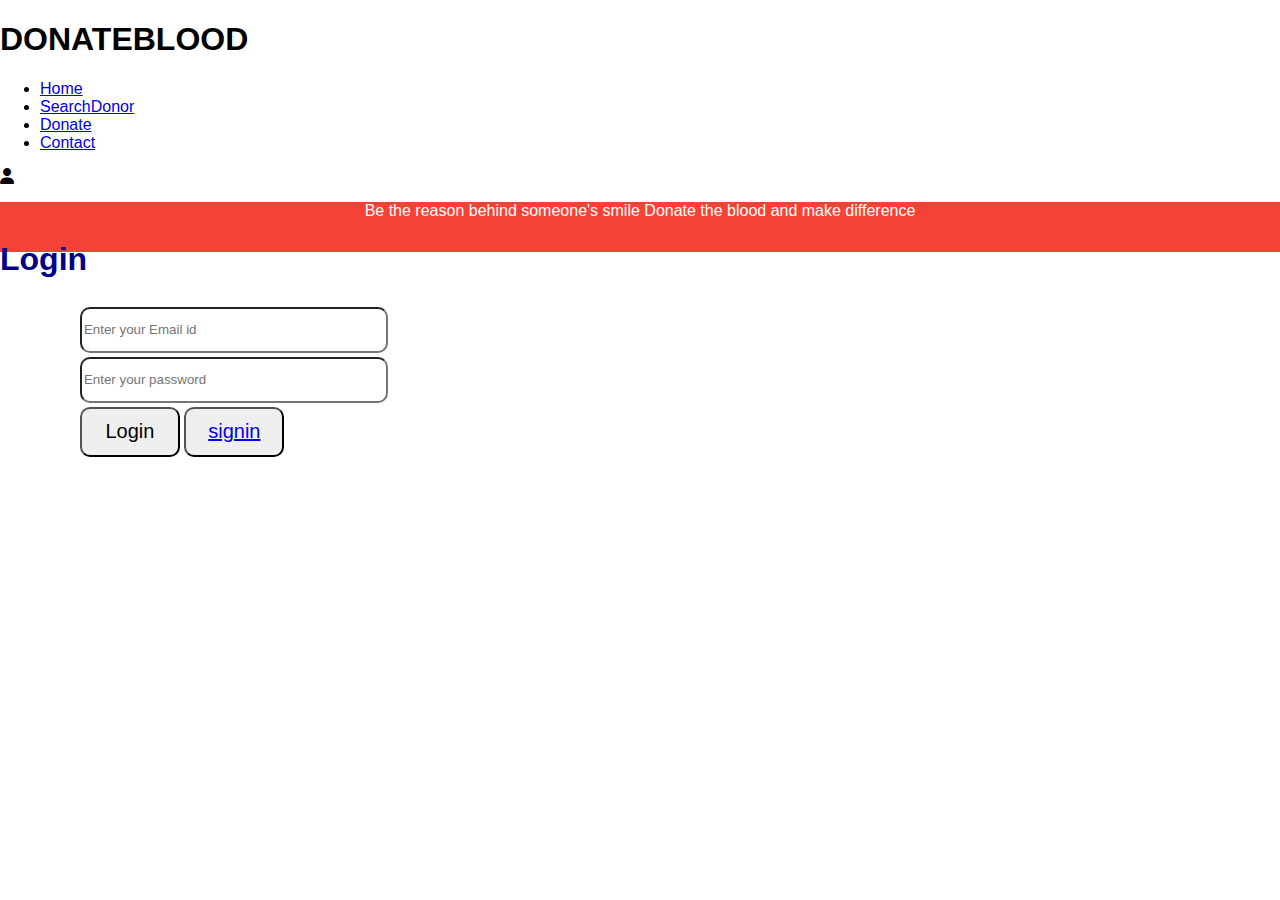
<file: index.html>
<!DOCTYPE html>
<html lang="en">
<head>
  <meta charset="UTF-8">
  <meta name="viewport" content="width=device-width, initial-scale=1.0">
  <link rel="stylesheet" href="https://stackpath.bootstrapcdn.com/bootstrap/4.5.2/css/bootstrap.min.css" integrity="sha384-B4gt1jrGC7Jh4AgTPSdUtOBvfO8sh+WyC8bU/D5z9L4AC72d1FQBAW/8hL4xqB9L" crossorigin="anonymous">
  <link rel="stylesheet" href="https://cdnjs.cloudflare.com/ajax/libs/font-awesome/6.5.1/css/all.min.css">
  <link href="https://fonts.googleapis.com/css2?family=Explora&display=swap" rel="stylesheet">
  <link href="https://fonts.googleapis.com/css2?family=Josefin+Sans:wght@100;200;300;400;500;600;700&family=Lora:ital@0;1&family=Varela&family=Varela+Round&display=swap" rel="stylesheet">
  <link rel="stylesheet" href="style.css">
  <title>Blood Donation</title>
</head>
<body>


    <div class="top-bar">
      <div class="topleft">
        <h1>DONATEBLOOD</h1>
      </div>
  
      <div class="top-center">
        <ul class="top-menu">
          <li class="toplist"><a href="home.html">Home</a></li>
          <li class="toplist"><a href="searchdonor.html">SearchDonor</a></li>
          <li class="toplist"><a href="#">Donate</a></li>
          <li class="toplist"><a href="contact.html">Contact</a></li>
        </ul>
      </div>
  
      <div class="topRight">
        <i class="fas fa-user" style="padding-right: 30px;"></i>        
      </div>
    </div>
   
<div class="container1" >
    <div class="content">
      <center>  
        <p>Be the reason behind someone's smile Donate the blood and make difference</p>
      </center>
    </div>

    <div class="login">
      <h1 style="color: darkblue;">Login</h1>
      <table>
        <th></th>
        <th></th>
        <tr>
          <td>Email Id:</td>
          <td><input type="text" placeholder="Enter your Email id" style="height: 40px;width:300px;border-radius:10px"></td>
        </tr>
        <tr>
          <td>password:</td>
          <td><input type="password" placeholder="Enter your password" style="height: 40px;width:300px;border-radius:10px"></td>
        </tr>
        <tr>
          <td></td>
          <td><button onclick="myFunction()" style="width: 100px;height: 50px;border-radius:10px; font-size: 20px">Login</button>
          <button onclick="" style="width: 100px;height: 50px;border-radius:10px; font-size: 20px; color:black"><a href="signin.html">signin </a></button></td>
        </tr>
      </table>
    </div>

  </div>
</body>
</html>
</file>
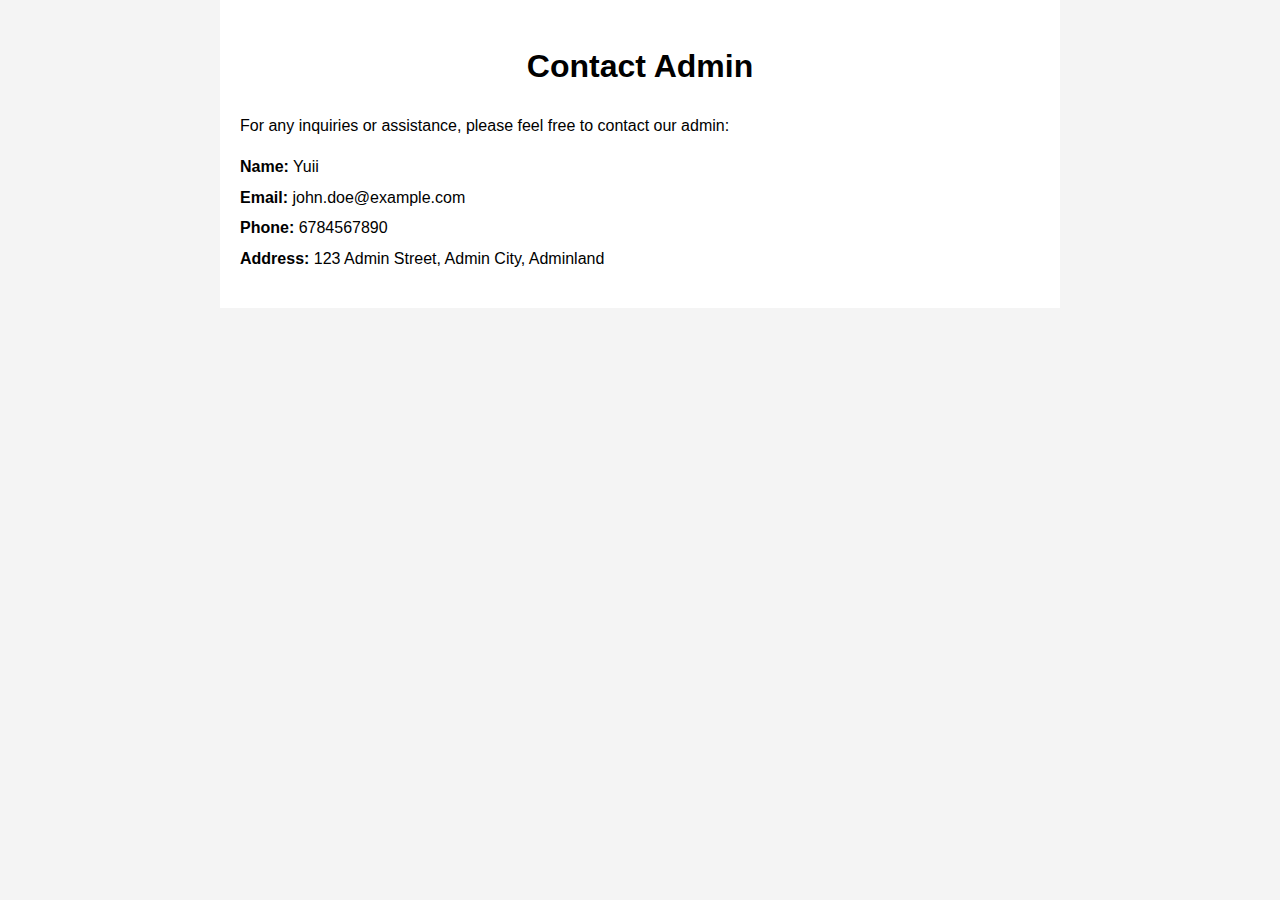
<file: about.html>
<!DOCTYPE html>
<html lang="en">
<head>
    <meta charset="UTF-8">
    <meta name="viewport" content="width=device-width, initial-scale=1.0">
    <title>Contact Admin</title>
    <style>
        /* Add your CSS styles here */
        body {
            font-family: Arial, sans-serif;
            line-height: 1.6;
            margin: 0;
            padding: 0;
            background-color: #f4f4f4;
        }
        .container {
            max-width: 800px;
            margin: 0 auto;
            padding: 20px;
            background-color: #fff;
        }
        h1 {
            text-align: center;
            margin-bottom: 20px;
        }
        p {
            margin-bottom: 10px;
        }
        ul {
            list-style-type: none;
            padding: 0;
        }
        li {
            margin-bottom: 5px;
        }
    </style>
</head>
<body>
    <div class="container">
        <h1>Contact Admin</h1>
        <p>For any inquiries or assistance, please feel free to contact our admin:</p>
        <ul>
            <li><strong>Name:</strong> Yuii</li>
            <li><strong>Email:</strong> john.doe@example.com</li>
            <li><strong>Phone:</strong> 6784567890</li>
            <li><strong>Address:</strong> 123 Admin Street, Admin City, Adminland</li>
        </ul>
    </div>
</body>
</html>
</file>
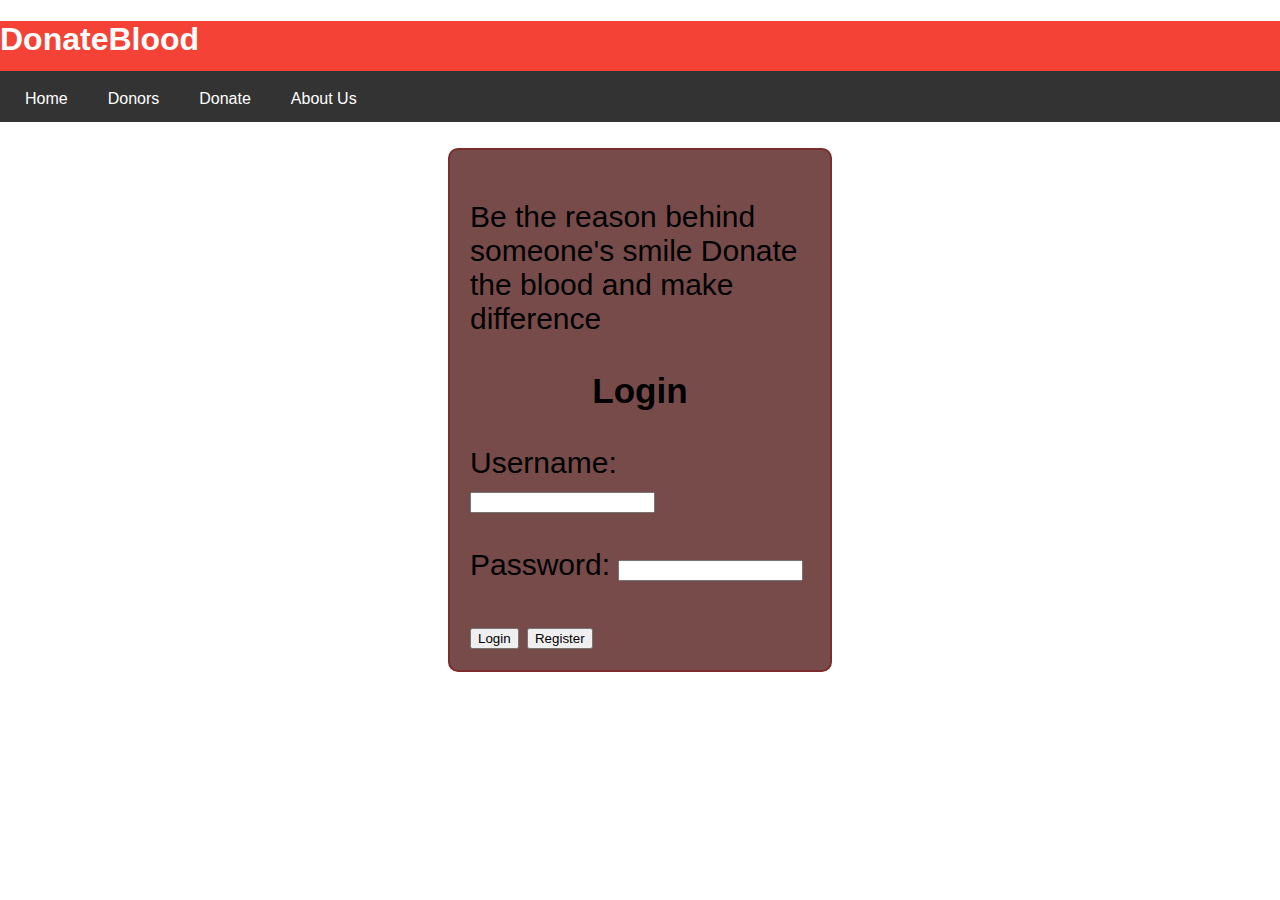
<file: donate.html>
<!DOCTYPE html>
<html lang="en">
<head>
    <meta charset="UTF-8">
    <meta name="viewport" content="width=device-width, initial-scale=1.0">
    <title>Login / Register - Blood Donation</title>
    <link rel="stylesheet" href="style.css">

    <style>
        .lrform {
    margin: 0 auto; 
    flex-direction: column;
    

    position: relative;
    background-color: #784b4b;
    color: black;
    border:2px solid #7c2c2c;
    border-radius: 10px;
    padding:20px;
    margin-left: 35%;
    margin-right: 35%;
    margin-top: 2%;
    font-size: 30px;
}</style>

</head>

<body>

<header>
    <div class="container1">
        <h1 class="logo">DonateBlood</h1> 
    </div>
</header>

<nav>
    <div class="container">
        <a href="tiii.html">Home</a>
        <a href="#donors.html">Donors</a>
        <a href="donate.html">Donate</a>
        <a href="#about">About Us</a>
    </div>
</nav>

<div class="lrform">
    <p>Be the reason behind someone's smile Donate the blood and make difference</p>
    
    <!-- Login Form -->
    <div id="login-form">
        <div class="content">
            <center>  
                <h3>Login</h3>
              
            </center>
          </div>
        <form name="myform" action="submit_login.php" method="POST">
            <label for="login_username">Username:</label>
            <input type="text" id="login_username" name="UserName" required><br><br>

            <label for="login_password">Password:</label>
            <input type="password" id="login_password" name="Password" required><br><br>

            <input type="submit" value="Login">
            <button onclick="toggleForm()">Register</button>
        </form>
        
    </div>

    <!-- Registration Form -->
    <div id="register-form" style="display: none;">
        <h3>Register</h3>
        <form action="submit_registration.php" method="POST">
            <label for="name">Name:</label>
            <input type="text" id="name" name="UName" required><br><br>

            <label for="email">Email:</label>
            <input type="email" id="email" name="Email" required><br><br>

            <label for="gender">Gender:</label>
                <input type="radio" id="male" name="Gender" value="male" required>
                    <label for="male">Male</label>
                    <input type="radio" id="female" name="Gender" value="female" required>
                    <label for="male">Female</label><br><br>

            <label for="blood_group">Blood Group:</label>
            <select id="blood_group" name="BloodGroup" required>
                <option value="">Select</option>
                <option value="A+">A+</option>
                <option value="A-">A-</option>
                <option value="B+">B+</option>
                <option value="B-">B-</option>
                <option value="AB+">AB+</option>
                <option value="AB-">AB-</option>
                <option value="O+">O+</option>
                <option value="O-">O-</option>
            </select><br><br>

            

            <label for="city">City:</label>
            <input type="text" id="city" name="City" required><br><br>

            <label for="address">Address:</label>
            <textarea id="address" name="Adress" required></textarea><br><br>
            
            <input type="checkbox" id="agree" name="agree" required>
            <label for="agree">I agree to donate blood</label><br><br>

            <input type="submit" value="Register">
            <button onclick="toggleForm()">Login</button>
        </form>
        
    </div>
</div>

<script>
    function toggleForm() {
        var loginForm = document.getElementById("login-form");
        var registerForm = document.getElementById("register-form");

        if (loginForm.style.display === "none") {
            loginForm.style.display = "block";
            registerForm.style.display = "none";
        } else {
            loginForm.style.display = "none";
            registerForm.style.display = "block";
        }
    }
</script>

</body>
</html>
</file>
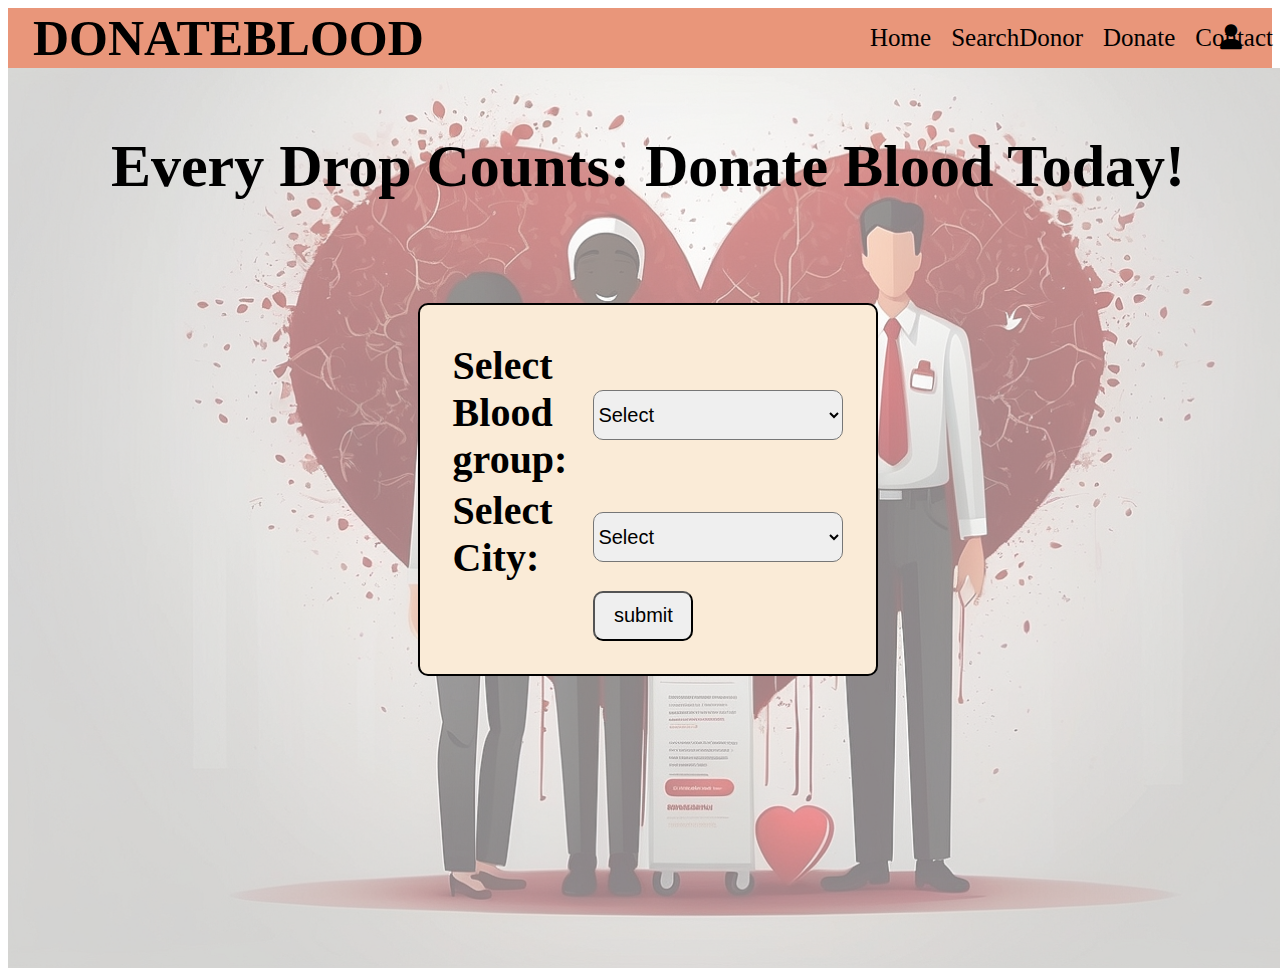
<file: searchdonor.html>
<!DOCTYPE html>
<html lang="en">
<head>
  <meta charset="UTF-8">
  <meta name="viewport" content="width=device-width, initial-scale=1.0">
  <link rel="stylesheet" href="https://stackpath.bootstrapcdn.com/bootstrap/4.5.2/css/bootstrap.min.css" integrity="sha384-B4gt1jrGC7Jh4AgTPSdUtOBvfO8sh+WyC8bU/D5z9L4AC72d1FQBAW/8hL4xqB9L" crossorigin="anonymous">
  <link rel="stylesheet" href="https://cdnjs.cloudflare.com/ajax/libs/font-awesome/6.5.1/css/all.min.css">
  <link href="https://fonts.googleapis.com/css2?family=Explora&display=swap" rel="stylesheet">
  <link href="https://fonts.googleapis.com/css2?family=Josefin+Sans:wght@100;200;300;400;500;600;700&family=Lora:ital@0;1&family=Varela&family=Varela+Round&display=swap" rel="stylesheet">
  <link rel="stylesheet" href="searchdonor.css">
  <title>Blood Donation</title>
</head>
<body>


    <div class="top-bar">
      <div class="topleft">
        <h1>DONATEBLOOD</h1>
      </div>
  
      <div class="top-center">
        <ul class="top-menu">
          <li class="toplist"><a href="home.html">Home</a></li>
          <li class="toplist"><a href="#">SearchDonor</a></li>
          <li class="toplist"><a href="index.html">Donate</a></li>
          <li class="toplist"><a href="contact.html">Contact</a></li>
        </ul>
      </div>
  
      <div class="topRight">
        <i class="fas fa-user" style="padding-right: 30px;"></i>        
      </div>
    </div>
   
<div class="container1" >
    <div class="content">
      <center>  
        <p>Every Drop Counts: Donate Blood Today!</p>
      </center>
    </div>

    <div class="donar">
        <table>
            <th></th>
            <th></th>
            <tr>
                <td><label for="bloodgrp">Select Blood group:</label></td>
                <td><select id="booldgrp" name="bloodgrp" style="width: 250px;height: 50px;border-radius:10px; font-size: 20px">
                    <option value="Select">Select</option>
                    <option value="A+">A</option>
                    <option value="A-">A-</option>
                    <option value="B+">B+</option>
                    <option value="B-">B-</option>
                    <option value="0+">O+</option>
                    <option value="O-">O-</option>
                    <option value="AB+">AB+</option>
                    <option value="AB-">AB-</option>
                </select></td>
            </tr>
            <tr>
                <td><label for="city">Select City:</label></td>
                <td><select id="city" name="city" style="width: 250px;height: 50px;border-radius:10px; font-size: 20px">
                    <option value="Select">Select</option>
                    <option value="Salem">Salem</option>
                    <option value="Erode">Erode</option>
                    <option value="Karur">Karur</option>
                    <option value="Trichy">Trichy</option>
                </select></td>
            </tr>

            <tr>
                <td></td>
                <td><button onclick="fetch()" style="width: 100px;height: 50px;border-radius:10px; font-size: 20px">submit</button></td>
            </tr>

        </table>
    </div>

   

  </div>
</body>
</html>
</file>
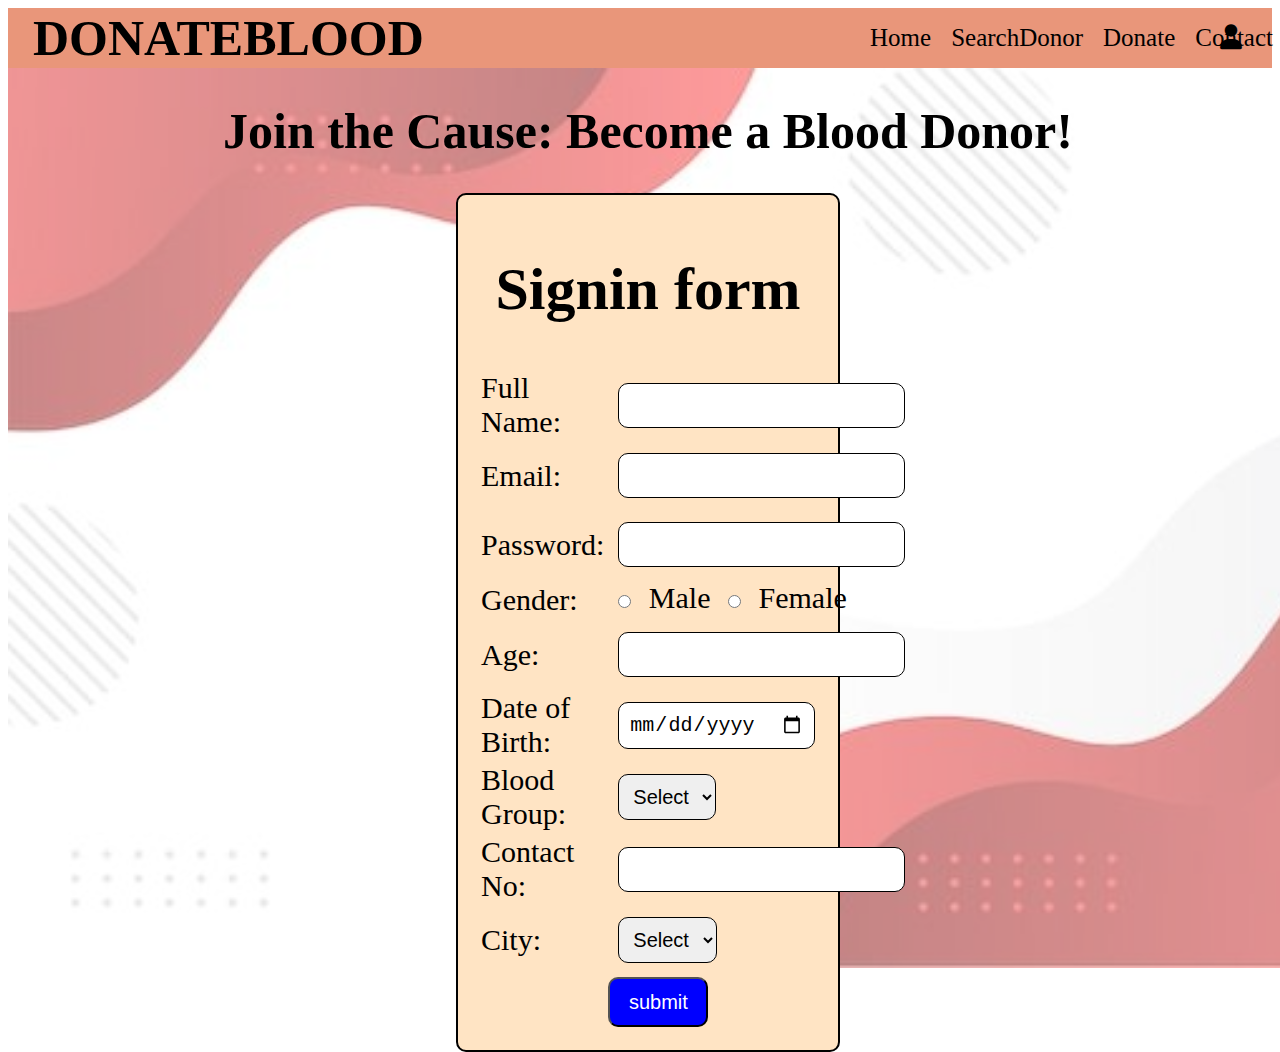
<file: signin.html>
<!DOCTYPE html>
<html lang="en">
<head>
  <meta charset="UTF-8">
  <meta name="viewport" content="width=device-width, initial-scale=1.0">
  <link rel="stylesheet" href="https://stackpath.bootstrapcdn.com/bootstrap/4.5.2/css/bootstrap.min.css" integrity="sha384-B4gt1jrGC7Jh4AgTPSdUtOBvfO8sh+WyC8bU/D5z9L4AC72d1FQBAW/8hL4xqB9L" crossorigin="anonymous">
  <link rel="stylesheet" href="https://cdnjs.cloudflare.com/ajax/libs/font-awesome/6.5.1/css/all.min.css">
  <link href="https://fonts.googleapis.com/css2?family=Explora&display=swap" rel="stylesheet">
  <link href="https://fonts.googleapis.com/css2?family=Josefin+Sans:wght@100;200;300;400;500;600;700&family=Lora:ital@0;1&family=Varela&family=Varela+Round&display=swap" rel="stylesheet">
  <link rel="stylesheet" href="signin.css">
  <title>Blood Donation</title>
</head>
<body>

    <div class="top-bar">
      <div class="topleft">
        <h1>DONATEBLOOD</h1>
      </div>
  
      <div class="top-center">
        <ul class="top-menu">
          <li class="toplist"><a href="home.html">Home</a></li>
          <li class="toplist"><a href="searchdonor.html">SearchDonor</a></li>
          <li class="toplist"><a href="#">Donate</a></li>
          <li class="toplist"><a href="contact.html">Contact</a></li>
        </ul>
      </div>
  
      <div class="topRight">
        <i class="fas fa-user" style="padding-right: 30px;"></i>        
      </div>
    </div>

<div class="container1" >
  <div class="slogan"> 
    <h1 style="color: black;">Join the Cause: Become a Blood Donor!</h1>
  </div>

    <div class="content">
      <form>
        <center>
        <h1>Signin form</h1>
      </center>
        <table> 
            <th></th>
            <th></th>
            <tr>
                <td><label for="fname">Full Name:</label></td>
                <td><input type="text" id="fname" name="fname" ></td>
            </tr>

            <tr>
                <td><label for="email">Email:</label></td>
                <td><input type="email" id="email" name="email" ></td>
            </tr>

            <tr>
              <td><label for="password">Password:</label></td>
              <td><input type="password" id="password" name="password"></td>
            </tr>

            <tr>
                <td><label for="gender">Gender:</label></td>
                <td><input type="radio" id="male" name="gender" value="male">
                    <label for="male">Male</label>
                    <input type="radio" id="female" name="gender" value="female">
                    <label for="male">Female</label>
                </td>
            </tr>

            <tr>
              <td><label for="age">Age:</label></td>
              <td><input type="text" id="age" name="age"></td>
            </tr>

            <tr>
                <td><label for="dob">Date of Birth:</label></td>
                <td><input type="date" id="dob" name="dob" ></td>
            </tr>

            <tr>
                <td><label for="bloodgrp">Blood Group:</label></td>
                <td><select id="booldgrp" name="bloodgrp">
                    <option value="Select">Select</option>
                    <option value="A+">A</option>
                    <option value="A-">A-</option>
                    <option value="B+">B+</option>
                    <option value="B-">B-</option>
                    <option value="0+">O+</option>
                    <option value="O-">O-</option>
                    <option value="AB+">AB+</option>
                    <option value="AB-">AB-</option>
                </select></td>
            </tr>

            <tr>
                <td><label for="number">Contact No:</label></td>
                <td><input type="number" id="number" name="number"></td>
            </tr>

            <tr>
                <td><label for="city">City:</label></td>
                <td><select id="city" name="city">
                    <option value="Select">Select</option>
                    <option value="Salem">Salem</option>
                    <option value="Erode">Erode</option>
                    <option value="Karur">Karur</option>
                    <option value="Trichy">Trichy</option>
                </select></td>
            </tr>

          
            <tr>
              <td></td>
              <td><button onclick="store()" style="width: 100px;height: 50px;border-radius:10px; font-size: 20px;background-color: blue;color: white">submit</button></td>
            </tr>
        </table>
      </form>
    </div>

  </div>
</body>
</html>
</file>
<file: style.css>
body {
    font-family: Arial, sans-serif;
    margin: 0;
    padding: 0;
    
}

.container1 {
    background-color: #f44336;
    color: white;
    height: 50px;
    text-align:left;
}
nav {
    background-color: #333;
    overflow: hidden;
}
nav a {
    float: left;
    display: block;
    color: white;
    text-align: center;
    padding: 14px 20px;
    text-decoration: none;
}
nav a:hover {
    background-color: #ddd;
    color: black;
}
.container {
    padding: 5px;
}

img{
    width: 1515px;
}
</file>
<file: searchdonor.css>
.container1{
    position:absolute;
    background-image: url('Default_Generate_an_image_suitable_for_a_blood_donation_websit_1.jpg');
    height:100vh;
    width: 100%;
    background-repeat: no-repeat;
    background-size:cover;
  }
  
  .container1::before {
    content: '';
    position: absolute;
    width: 100%;
    height: 100%;
    background-color: rgba(255, 255, 255, 0.5);
  }
  
  .top-bar{
    width: 100%;
    height: 60px;
    background-color:darksalmon;
    position:sticky;
    display:flex;
    align-items: center;
    font-size: 25px;
    font-weight:bolder;
  }
  .topleft{
    flex:3;
    display: flex;
    align-items: center;
    padding-left: 25px;
  }
  .topright{
    flex:3;
    display: flex;
  }
  .top-center{
    flex:6;
    align-items: center;
  }
  .top-icon
  {
    color: black;
    font-size: 20px;
    cursor: pointer;
    margin-right: 10px;
  }
  .top-menu
  {
    padding-left:65%;
    margin: 0 20px;
    display: flex;
    align-items: center;
    justify-content: center;
    list-style: none;
    font-size: 20px;
  
  }
  .toplist{
    margin-right: 20px;
    font-size: 18px;
    font-weight: 300;
    color: #555555;
    cursor: pointer;
  }
  .topImg{
    border-radius: 50%;
    height: 40px;
    width: 40px;
    object-fit: cover;
  
  }
  .topsearchicon{
    font-size: 16px;
    color: #555555;
    cursor: pointer;
    margin-left: 15px;
  }

  a {
    text-decoration: none;
    color: #000;
    font-size:25px;
  }
  
  
  .content{
    position: relative;
    text-align: center;
    font-size: 60px;
    color: black;
    font-weight:bolder;
    margin-top: 5%;
  }

  .donar{
    position: relative;
    border:2px solid black;
    border-radius: 10px;
    font-size: 40px;
    font-weight:bolder;
    margin-left: 32%;
    margin-right: 32%;
    margin-top: 8%;
    padding: 30px;
    background-color: antiquewhite;
  }
  input{
    font-size: 20px; 
  }
</file>
<file: signin.css>
.container1{
    position:absolute;
    background-image: url('Premium Vector _ Modern gradient red abstract memphis style with geometric background.jpg');
    height:100vh;
    width: 100%;
    background-repeat: no-repeat;
    background-size: cover;
  }
  
  .container1::before {
    content: '';
    position: absolute;
    width: 100%;
    height: 100%;
    background-color: rgba(255, 255, 255, 0.5);
  }
  
  .top-bar{
    width: 100%;
    height: 60px;
    background-color:darksalmon;
    position:sticky;
    display:flex;
    align-items: center;
    font-size: 25px;
    font-weight:bolder;
  }
  .topleft{
    flex:3;
    display: flex;
    align-items: center;
    padding-left: 25px;
  }
  .topright{
    flex:3;
    display: flex;
  }
  .top-center{
    flex:6;
    align-items: center;
  }
  .top-icon
  {
    color: black;
    font-size: 20px;
    cursor: pointer;
    margin-right: 10px;
  }
  .top-menu
  {
    padding-left:65%;
    margin: 0 20px;
    display: flex;
    align-items: center;
    justify-content: center;
    list-style: none;
    font-size: 20px;
  
  }
  .toplist{
    margin-right: 20px;
    font-size: 18px;
    font-weight: 300;
    color: #555555;
    cursor: pointer;
  }
  .topImg{
    border-radius: 50%;
    height: 40px;
    width: 40px;
    object-fit: cover;
  
  }
  .topsearchicon{
    font-size: 16px;
    color: #555555;
    cursor: pointer;
    margin-left: 15px;
  }

  a {
    text-decoration: none;
    color: #000;
    font-size:25px;
  }
  
  .content{
    position: relative;
    background-color: bisque;
    color: black;
    border:2px solid black;
    border-radius: 10px;
    padding:20px;
    margin-left: 35%;
    margin-right: 35%;
    margin-top: 2%;
    font-size: 30px;
  }

.slogan{
  position: relative;
  font-size: 25px;
  text-align: center;
}

  input{
    font-size: 20px;
    padding: 10px;
    margin: 10px;
    border-radius: 10px;
    border: 1px solid black;
  }

  select{
    font-size: 20px;
    padding: 10px;
    margin: 10px;
    border-radius: 10px;
    border: 1px solid black; 
  }
</file>
